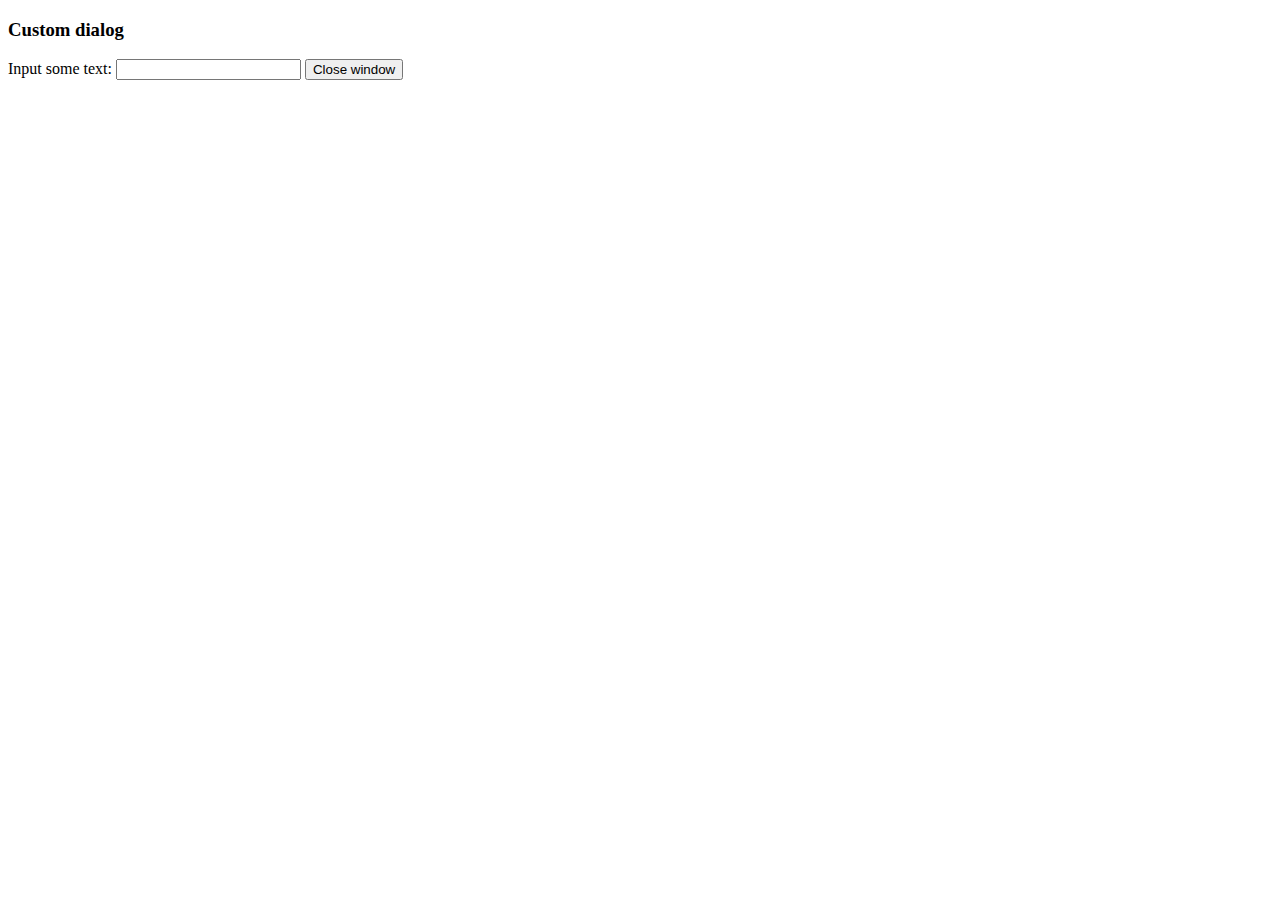
<file: adm/htmleditor/tinymce/plugins/example/dialog.html>
<!DOCTYPE html>
<html>
<body>
	<h3>Custom dialog</h3>
	Input some text: <input id="content">
	<button onclick="top.tinymce.activeEditor.windowManager.getWindows()[0].close();">Close window</button>
</body>
</html>
</file>
